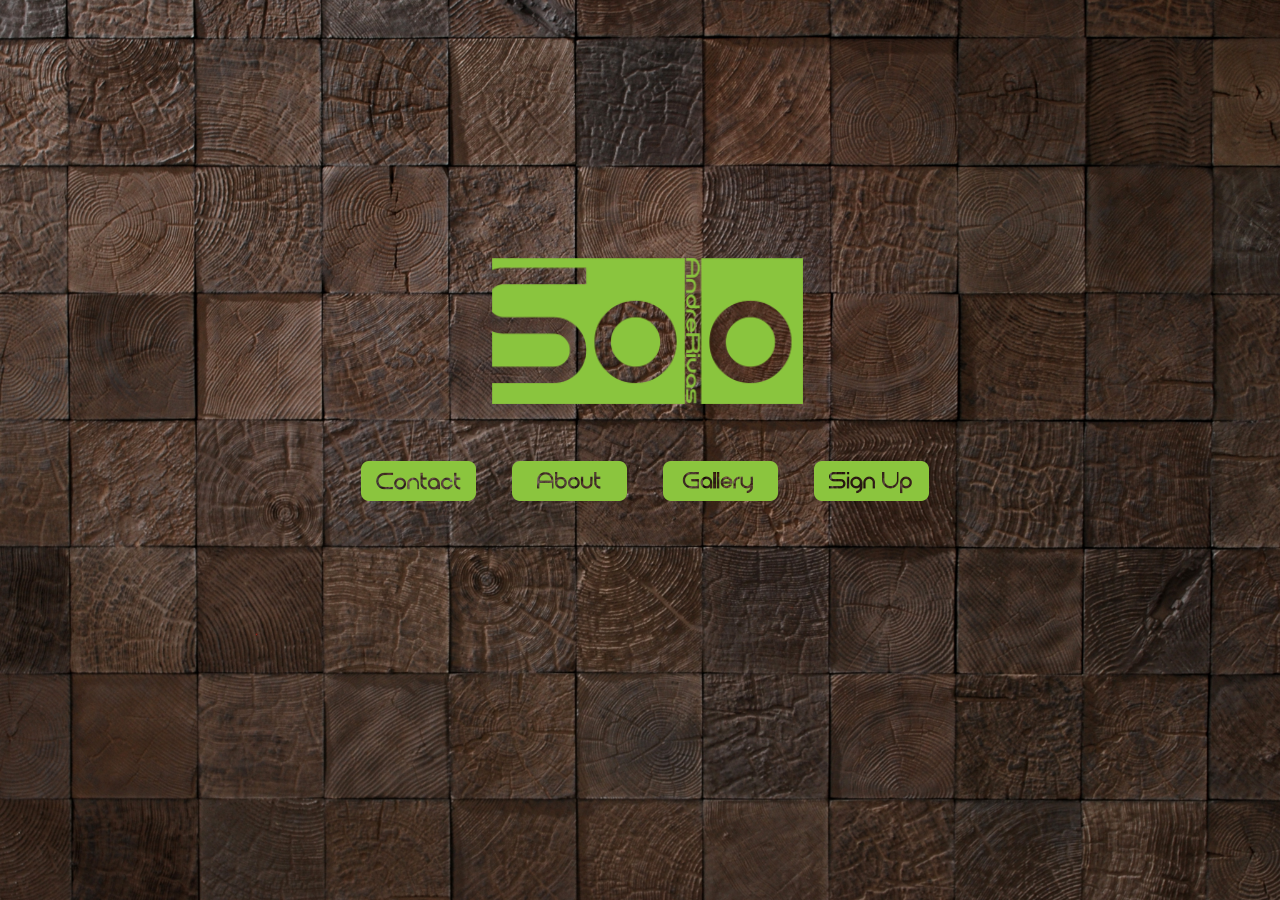
<file: home.html>
<html>
	<head>
		<meta charset="UTF-8" />
		<title>Solo: Andre Rivas Final Project</title>
		<link rel="stylesheet" type="text/css" href="home.css">
	</head>
	<body>
	<div id="head"><img src="images/head.png" width="315" height="150" ></div>
	<div id="nav">
			<ul>
  				 <li class="contact" id="homenav"><a href="#home"><img src="images/contact.png"></a></li>
 				 <li class="about" id="homenav"><a href="#news"><img src="images/about.png"></a></li>
 				 <li class="gallery" id="homenav"><a href="#contact"><img src="images/gallery.png"></a></li>
 				 <li class="signup" id="homenav"><a href="#about"><img src="images/signup.png"></a></li>
			</ul>
	</div>
	</body>
</html>
</file>
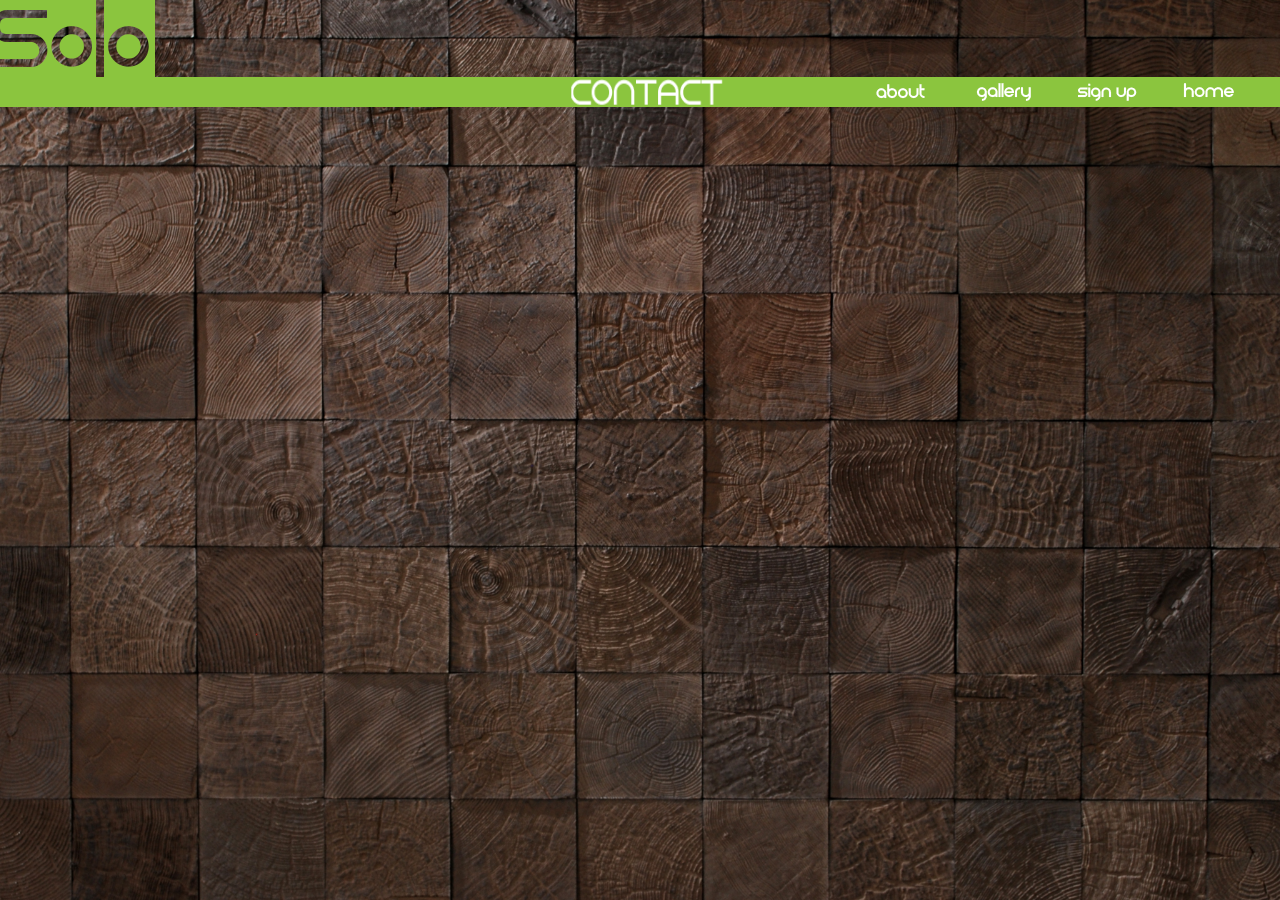
<file: contact/contact.html>
<html>
	<head>
		<meta charset="UTF-8" />
		<title>Contact</title>
		<link rel="stylesheet" type="text/css" href="contact.css">
	</head>
	<body>
	<div id="head"><img src="../images/solo.png"></div>
	<div id="nav">
		<ul>
				 <li class="contact" id="homenav"><div id="ch"><img src="../images/contacthead.png" width="180px" height="50px"></div></li>
  			<div id="tabs"> 
  				 <li class="about" id="homenav"><a href="#home"><img src="../images/abouttab.png" width="60px" height="25px"></a></li>
 				 <li class="gallery" id="homenav"><a href="#news"><img src="../images/gallerytab.png" width="60px" height="25px"></a></li>
 				 <li class="signup" id="homenav"><a href="#contact"><img src="../images/signuptab.png" width="60px" height="25px"></a></li>
 				 <li class="home" id="homenav"><a href="#about"><img src="../images/hometab.png" width="60px" height="25px"></a></li>
 			</div>	
 		</ul>
	</div>
	</body>
</html>
</file>
<file: home.css>
html { 
  background: url(images/bg.jpg) no-repeat center center fixed; 
  -webkit-background-size: cover;
  -moz-background-size: cover;
  -o-background-size: cover;
  background-size: cover;
}

#head {
    position: fixed;
 	top: 34%;
 	left: 50%;
 	margin-top: -50px;
	margin-left: -150px;
    width: 315;
    height: 150;
    }
    
#nav {
	position: fixed;
 	top: 55%;
 	left: 50%;
 	margin-top: -50px;
	margin-left: -319px;
	height: 75;
    }
    
.contact {
	margin-right: 30px;
	}
.about {
	margin-right: 30px;
	}
.gallery {
	margin-right: 30px;
	}
.signup {
	margin-right: 30px;
	}
    
#homenav {
	display: inline;
	}
</file>
<file: contact/contact.css>
html { 
  background: url(../images/bg.jpg) no-repeat center center fixed; 
  -webkit-background-size: cover;
  -moz-background-size: cover;
  -o-background-size: cover;
  background-size: cover;
}

#head {
	position: fixed;
	top:0%;
	left:0%;
	width: 100%;
	
	}

#nav {
	position: fixed;
 	top: 8.5%;
 	left: 0%;
	height: 30px;
	width: 100%;
	background: url(../images/navbar.png)
    }
    
#ch {
	position: absolute;
	top: -30%;
	left: 44%;
	}
	
.contact {
	top: 0%;
	margin-left: 42%;
	margin-right: 15%;
	}
	
.about {
	margin-left: 0%;
	margin-right: 3%;
	}
	
.gallery {
	margin-right: 3%;
	}
	
.signup {
	margin-right: 3%;
	}
	
.home {
	margin-right: 3%;
	}
    
#homenav {
	display: inline;
	top: 0%;
	}
	
#tabs {
	position: absolute;
	margin-left: 65%;
	width: 100%;
	top: 4%;
	}
</file>
